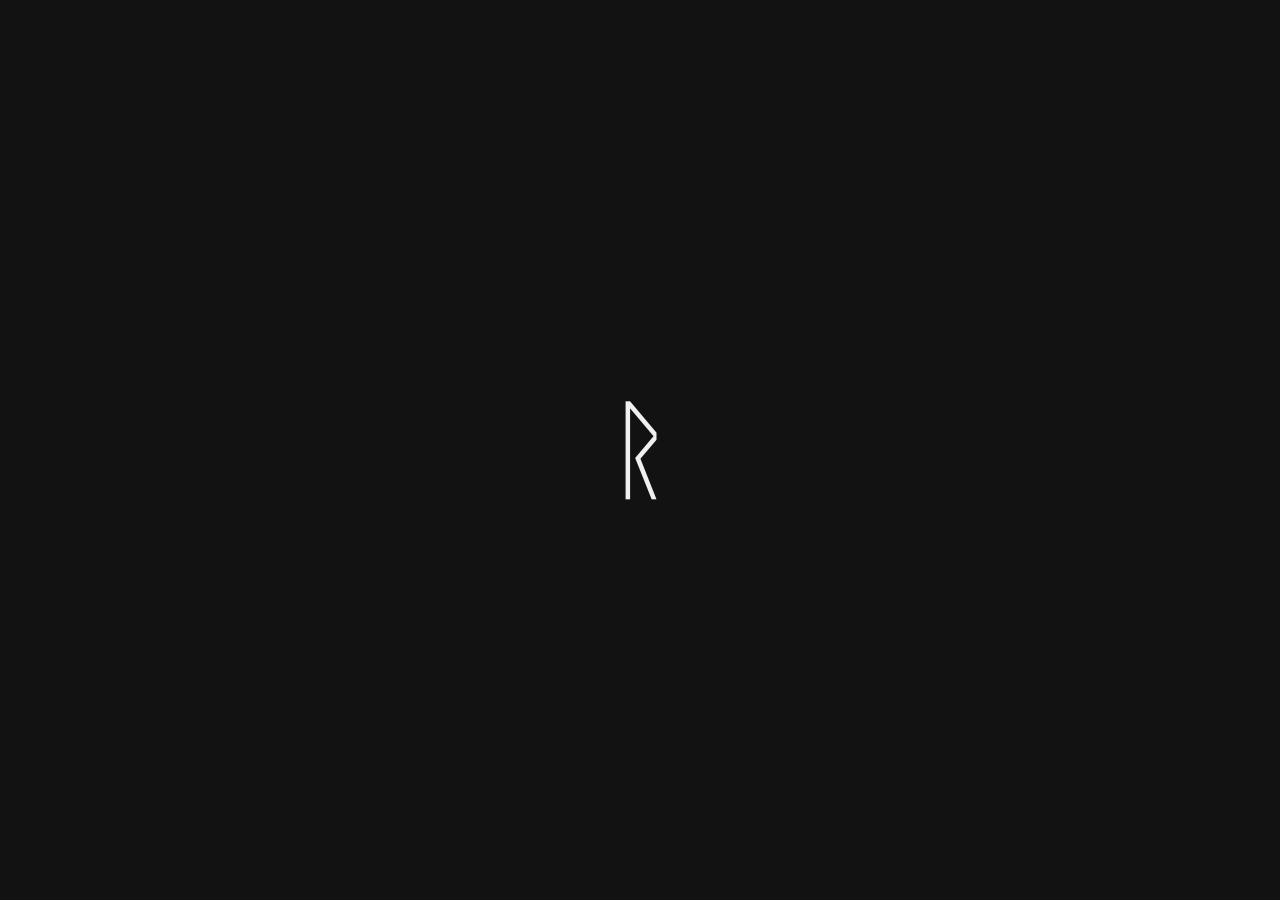
<file: crates/ui-tauri/frontend/index.html>
<!doctype html>
<html lang="en">
  <head>
    <meta charset="utf-8" />
    <meta name="viewport" content="width=device-width, initial-scale=1" />
    <title>RaidhOS</title>
    <link rel="stylesheet" href="styles.css" />
  </head>
  <body>
    <a class="sr-only" href="#main">Skip to main content</a>

    <div class="splash" id="splash" role="status" aria-live="polite" aria-label="RaidhOS loading">
      <div class="splash-logo">
        <div class="splash-glyph" aria-hidden="true">ᚱ</div>
      </div>
    </div>

    <div class="app-shell" id="app">
      <aside class="sidebar" aria-label="App navigation">
        <div class="sidebar-brand" aria-hidden="true">ᚱ</div>
        <nav class="sidebar-nav" role="navigation">
          <button class="sidebar-item active" data-view="flash" aria-current="page" aria-label="Flash">
            <span class="sidebar-icon" aria-hidden="true">
              <svg viewBox="0 0 24 24" width="20" height="20" fill="none" stroke="currentColor" stroke-width="2" stroke-linecap="round" stroke-linejoin="round"><path d="M13 2L4 14h7l-1 8 9-12h-7z"/></svg>
            </span>
            <span class="sidebar-label">Flash</span>
          </button>
          <button class="sidebar-item" data-view="settings" aria-label="Settings">
            <span class="sidebar-icon" aria-hidden="true">
              <svg viewBox="0 0 24 24" width="20" height="20" fill="none" stroke="currentColor" stroke-width="2" stroke-linecap="round" stroke-linejoin="round"><circle cx="12" cy="12" r="3"/><path d="M19.4 15a1.65 1.65 0 0 0 .33 1.82l.06.06a2 2 0 1 1-2.83 2.83l-.06-.06a1.65 1.65 0 0 0-1.82-.33 1.65 1.65 0 0 0-1 1.51V21a2 2 0 0 1-4 0v-.09A1.65 1.65 0 0 0 9 19.4a1.65 1.65 0 0 0-1.82.33l-.06.06a2 2 0 1 1-2.83-2.83l.06-.06a1.65 1.65 0 0 0 .33-1.82 1.65 1.65 0 0 0-1.51-1H3a2 2 0 0 1 0-4h.09A1.65 1.65 0 0 0 4.6 9a1.65 1.65 0 0 0-.33-1.82l-.06-.06a2 2 0 1 1 2.83-2.83l.06.06a1.65 1.65 0 0 0 1.82.33H9a1.65 1.65 0 0 0 1-1.51V3a2 2 0 0 1 4 0v.09a1.65 1.65 0 0 0 1 1.51 1.65 1.65 0 0 0 1.82-.33l.06-.06a2 2 0 1 1 2.83 2.83l-.06.06a1.65 1.65 0 0 0-.33 1.82V9a1.65 1.65 0 0 0 1.51 1H21a2 2 0 0 1 0 4h-.09a1.65 1.65 0 0 0-1.51 1z"/></svg>
            </span>
            <span class="sidebar-label">Settings</span>
          </button>
          <button class="sidebar-item" data-view="logs" aria-label="Logs">
            <span class="sidebar-icon" aria-hidden="true">
              <svg viewBox="0 0 24 24" width="20" height="20" fill="none" stroke="currentColor" stroke-width="2" stroke-linecap="round" stroke-linejoin="round"><line x1="8" y1="6" x2="21" y2="6"/><line x1="8" y1="12" x2="21" y2="12"/><line x1="8" y1="18" x2="21" y2="18"/><line x1="3" y1="6" x2="3.01" y2="6"/><line x1="3" y1="12" x2="3.01" y2="12"/><line x1="3" y1="18" x2="3.01" y2="18"/></svg>
            </span>
            <span class="sidebar-label">Logs</span>
          </button>
        </nav>
        <div class="sidebar-footer">
          <button class="sidebar-item" data-view="about" aria-label="About">
            <span class="sidebar-icon" aria-hidden="true">
              <svg viewBox="0 0 24 24" width="20" height="20" fill="none" stroke="currentColor" stroke-width="2" stroke-linecap="round" stroke-linejoin="round"><circle cx="12" cy="12" r="10"/><line x1="12" y1="16" x2="12" y2="12"/><line x1="12" y1="8" x2="12.01" y2="8"/></svg>
            </span>
            <span class="sidebar-label">About</span>
          </button>
        </div>
      </aside>

      <main class="shell" aria-label="RaidhOS">
        <div class="modal" id="resetModal" role="dialog" aria-modal="true" aria-labelledby="resetModalTitle">
          <div class="modal-card">
            <strong id="resetModalTitle">Reset all parameters?</strong>
            <p class="subtitle">This will revert params, initrd, and kernel args for all entries.</p>
            <div class="modal-actions">
              <button class="ghost" id="cancelReset">Cancel</button>
              <button class="primary" id="confirmReset">Reset</button>
            </div>
          </div>
        </div>

        <div class="modal" id="aboutModal" role="dialog" aria-modal="true" aria-labelledby="aboutModalTitle">
          <div class="modal-card">
            <strong id="aboutModalTitle">RaidhOS</strong>
            <p class="subtitle">
              Memory-safe multi-ISO USB imager. Rust core,
              <code>forbid(unsafe)</code>, reproducible build,
              cosign + SLSA L3 signed releases.
            </p>
            <p class="subtitle"><span id="aboutVersionLine">Version: …</span></p>
            <p class="subtitle"><span id="aboutHostLine">Host: …</span></p>
            <div class="modal-actions">
              <button class="ghost" id="closeAbout">Close</button>
            </div>
          </div>
        </div>

        <header class="top-bar">
          <div class="top-bar-title">
            <h1 id="viewTitle">Flash a USB</h1>
            <p class="subtitle" id="topSubtitle">Build a multi-ISO bootable USB on macOS / Linux / Windows.</p>
          </div>
          <div class="top-bar-actions">
            <span class="subtitle" id="lastSaved" aria-live="polite"></span>
          </div>
        </header>

        <!-- Flash view: the happy-path workflow. -->
        <div class="view view--flash active" data-view="flash">
          <nav class="wizard-nav" role="tablist" aria-label="Install steps">
            <button class="wizard-step active" data-step="1" role="tab" aria-selected="true">
              <span class="wizard-num">1</span><span class="wizard-text">Pick ISOs</span>
            </button>
            <span class="wizard-rail" aria-hidden="true"></span>
            <button class="wizard-step" data-step="2" role="tab" aria-selected="false">
              <span class="wizard-num">2</span><span class="wizard-text">Pick USB &amp; flash</span>
            </button>
            <label class="wizard-toggle">
              <input type="checkbox" id="wizardToggle" />
              <span>Guided mode</span>
            </label>
          </nav>

          <section class="card card--primary" data-wizard-step="1" aria-label="Pick ISOs">
            <div class="card-head">
              <span class="badge badge--info" id="payloadBadge">Awaiting ISO…</span>
              <span class="subtitle" id="defaultLabel"></span>
            </div>
            <div class="boot-progress" id="bootProgress">
              <div class="boot-progress-fill" id="bootProgressFill"></div>
            </div>
            <div class="dropzone-hero" id="dropzoneHero">
              <div class="dropzone-icon" aria-hidden="true">
                <svg viewBox="0 0 24 24" width="48" height="48" fill="none" stroke="currentColor" stroke-width="1.5" stroke-linecap="round" stroke-linejoin="round"><path d="M21 15v4a2 2 0 0 1-2 2H5a2 2 0 0 1-2-2v-4"/><polyline points="7 10 12 15 17 10"/><line x1="12" y1="15" x2="12" y2="3"/></svg>
              </div>
              <div class="dropzone-title">Drag &amp; drop ISOs here</div>
              <div class="dropzone-sub" id="dropzoneSub">or click below to browse your files</div>
              <div class="dropzone-actions">
                <button class="primary" id="browseIsosBtn">Browse for ISOs…</button>
                <button class="ghost" id="scanBtn">Rescan default folders</button>
              </div>
            </div>
            <div class="disks" id="entries" aria-label="ISO entry list"></div>
            <p class="subtitle" id="entryNote"></p>
            <div class="step1-cta" id="step1Cta" hidden>
              <button class="primary cta-large" id="continueToStep2" aria-label="Continue to Pick USB & flash">
                Continue to Select USB <span aria-hidden="true">→</span>
              </button>
              <p class="subtitle step1-cta-hint">Or drop more ISOs above to add them to the boot menu.</p>
            </div>
          </section>

          <section class="card card--primary panel" id="main" data-wizard-step="2" aria-labelledby="installHeading">
            <div class="card-head">
              <h2 id="installHeading" class="sr-only">Pick USB &amp; flash</h2>
              <span class="badge badge--info" id="modeBadge">Dry-run · no changes made</span>
            </div>
            <div class="confirm">
              <div class="row-with-action">
                <div>
                  <strong>Target devices</strong>
                  <div><small id="targetsHint">Pick a removable drive. System disks are blocked.</small></div>
                </div>
                <button class="ghost" id="refresh" aria-label="Refresh disks">↻ Refresh disks</button>
              </div>
            </div>
            <div class="disks" id="targets"></div>
            <div class="confirm" id="planContainer">
              <div><strong>Install plan</strong></div>
              <div class="plan" id="installPlan"></div>
            </div>
            <div class="confirm">
              <div><strong>Selected:</strong> <span id="selected">None</span></div>
              <div><small>Type the device path to confirm (e.g. /dev/sdb).</small></div>
              <input id="confirmInput" placeholder="/dev/sdX" aria-label="Confirm target device path" />
              <div class="confirm">
                <label>
                  <input type="checkbox" id="acceptWrite" />
                  I understand this will erase the selected device.
                </label>
                <label>
                  <input type="checkbox" id="enableWrite" />
                  Enable actual write (not a dry-run).
                </label>
                <div><small>Type ERASE to proceed with actual write.</small></div>
                <input id="confirmErase" placeholder="ERASE" aria-label="Type ERASE to confirm destructive write" />
              </div>
              <button class="primary cta-large" id="installBtn" disabled aria-label="Run install (dry-run by default)">Run Dry-Run Install</button>
            </div>
            <div class="banner" id="configBanner" role="status" aria-live="polite"></div>
          </section>
        </div>

        <!-- Settings view: configuration that used to live in the top
             bar plus the boot-config card. Hidden by default. -->
        <div class="view view--settings" data-view="settings" hidden>
          <section class="card card--primary">
            <h2>Boot configuration</h2>
            <p class="subtitle">Per-entry parameters and optional GRUB password gate.</p>
            <div class="actions actions--mb-3">
              <button class="primary" id="saveConfig" aria-label="Save boot configuration">Save Config</button>
              <button class="ghost" id="resetParams">Reset Params</button>
              <label class="entry-default">
                <input type="checkbox" id="saveOnInstallOnly" />
                Save config only after install
              </label>
            </div>
            <details class="boot-global" open>
              <summary>Global menu settings</summary>
              <div class="boot-global-row">
                <label class="entry-default">
                  <input type="checkbox" id="globalTreeView" />
                  Group entries by class (TreeView)
                </label>
                <label class="entry-default">
                  <input type="checkbox" id="globalEnableDiskBrowser" />
                  Add "Browse local disks" entry (F2 hotkey)
                </label>
                <div><small>ISO scan paths</small></div>
                <input id="scanPaths" placeholder="auto-detected per OS" />
                <div><small>GRUB superuser (optional, sanitised)</small></div>
                <input id="globalGrubSuperuser" placeholder="admin" aria-label="GRUB superuser name" />
                <div><small>GRUB PBKDF2 password hash (output of <code>grub-mkpasswd-pbkdf2</code>)</small></div>
                <input id="globalGrubPasswordPbkdf2" placeholder="grub.pbkdf2.sha512.…" aria-label="GRUB PBKDF2 password hash" />
                <div class="subtitle"><small>Plaintext is rejected; both fields must be set together for the password gate to activate.</small></div>
              </div>
            </details>
            <div class="disks" id="entriesConfig"></div>
          </section>
        </div>

        <!-- Logs view: install progress log. Hidden by default. -->
        <div class="view view--logs" data-view="logs" hidden>
          <section class="card card--primary">
            <h2>Install progress</h2>
            <p class="subtitle">Most recent install output. Runs append in real time.</p>
            <div class="progress" id="progress" role="log" aria-live="polite" aria-label="Install progress"></div>
          </section>
        </div>

        <section class="card footer">
          Cross-platform core in Rust. UI powered by Tauri.
        </section>
      </main>
    </div>

    <script src="app.js"></script>
  </body>
</html>
</file>
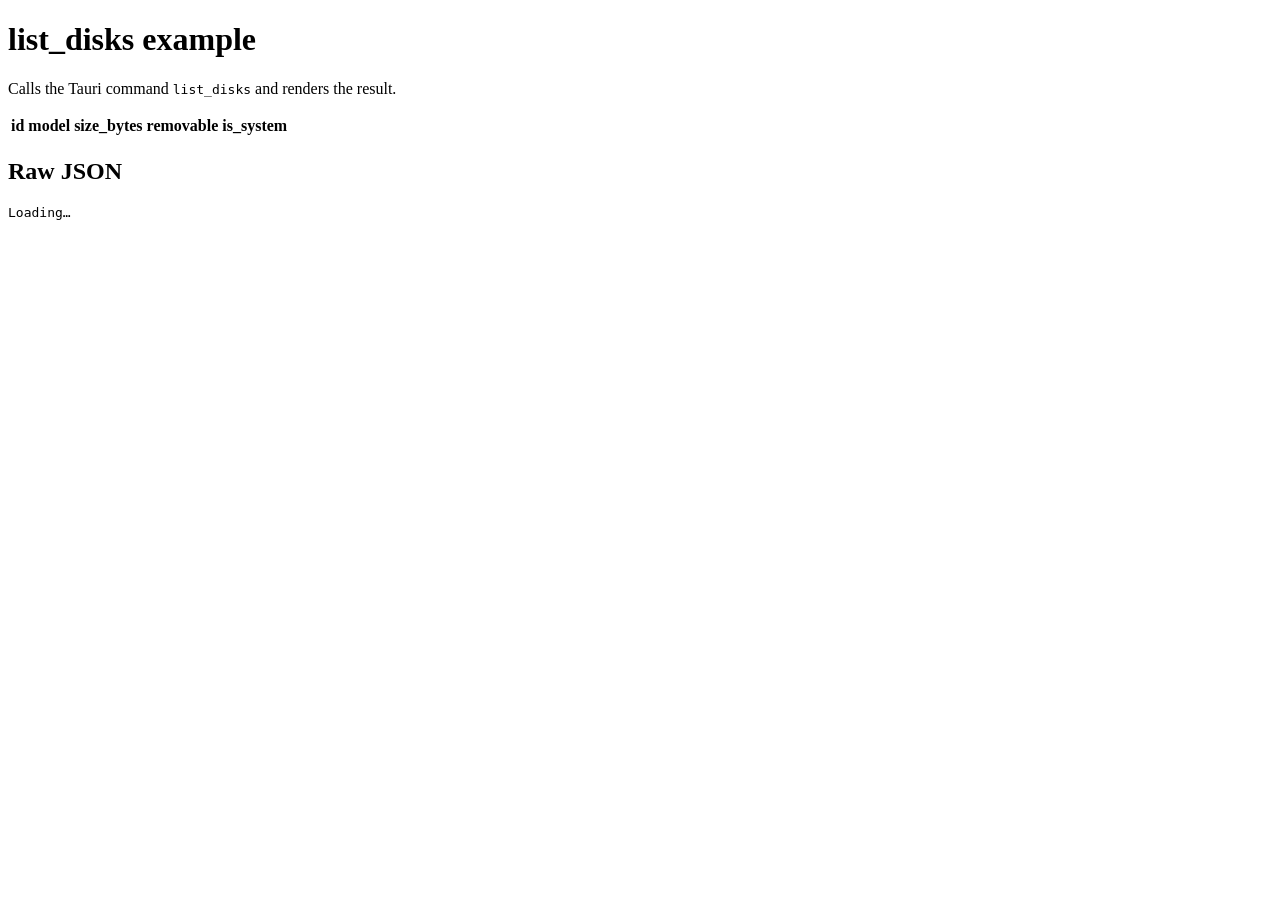
<file: crates/ui-tauri/examples/01-list-disks.html>
<!-- SPDX-License-Identifier: GPL-3.0-only -->
<!doctype html>
<html lang="en">
<head>
  <meta charset="utf-8" />
  <meta http-equiv="Content-Security-Policy"
        content="default-src 'self'; style-src 'self'; script-src 'self';
                 connect-src 'self' ipc: tauri:; frame-ancestors 'none';
                 base-uri 'self'; form-action 'none'; object-src 'none'" />
  <title>raidhos-ui — list_disks example</title>
  <script defer>
    document.addEventListener('DOMContentLoaded', async () => {
      const out = document.getElementById('out');
      try {
        const disks = await window.__TAURI__.core.invoke('list_disks');
        out.textContent = JSON.stringify(disks, null, 2);
        renderTable(disks);
      } catch (e) {
        out.textContent = `error: ${e}`;
      }
    });

    function renderTable(disks) {
      const tbody = document.getElementById('rows');
      tbody.replaceChildren();
      for (const d of disks) {
        const tr = document.createElement('tr');
        for (const cell of [d.id, d.model, d.size_bytes,
                            String(d.removable), String(d.is_system)]) {
          const td = document.createElement('td');
          td.textContent = cell;
          tr.appendChild(td);
        }
        tbody.appendChild(tr);
      }
    }
  </script>
</head>
<body>
  <h1>list_disks example</h1>
  <p>Calls the Tauri command <code>list_disks</code> and renders the result.</p>
  <table>
    <thead>
      <tr><th>id</th><th>model</th><th>size_bytes</th>
          <th>removable</th><th>is_system</th></tr>
    </thead>
    <tbody id="rows"></tbody>
  </table>
  <h2>Raw JSON</h2>
  <pre id="out">Loading…</pre>
</body>
</html>
</file>
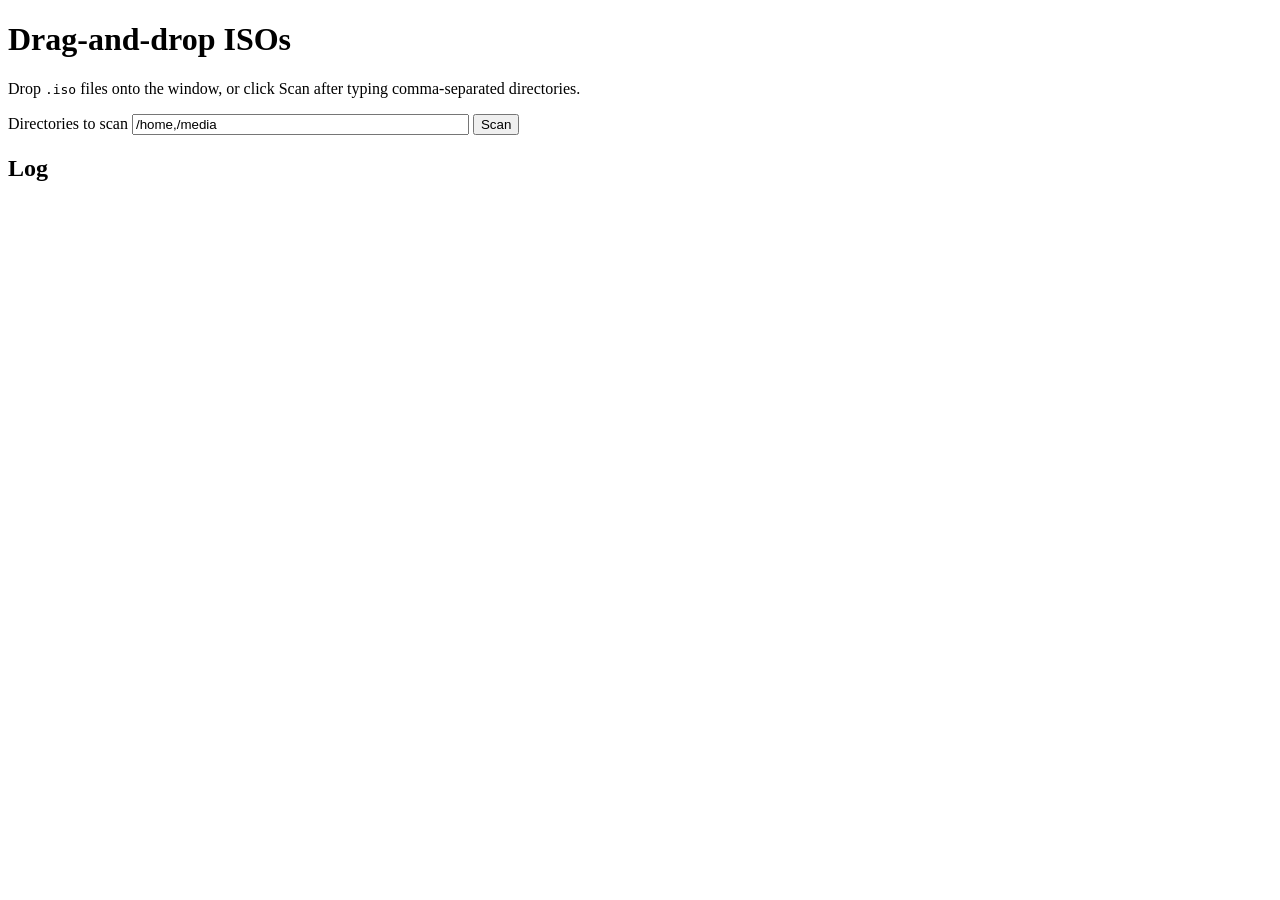
<file: crates/ui-tauri/examples/02-scan-isos.html>
<!-- SPDX-License-Identifier: GPL-3.0-only -->
<!doctype html>
<html lang="en">
<head>
  <meta charset="utf-8" />
  <meta http-equiv="Content-Security-Policy"
        content="default-src 'self'; style-src 'self'; script-src 'self';
                 connect-src 'self' ipc: tauri:; frame-ancestors 'none'" />
  <title>raidhos-ui — drag-and-drop ISOs example</title>
  <script defer>
    document.addEventListener('DOMContentLoaded', () => {
      const { event } = window.__TAURI__;
      const log = document.getElementById('log');

      event.listen('tauri://drag-drop', (ev) => {
        const all = ev.payload.paths;
        const isos = all.filter((p) => p.toLowerCase().endsWith('.iso'));
        appendLog(`drop: ${all.length} files, ${isos.length} ISOs`);
        for (const p of isos) appendLog(`  - ${p}`);
      });

      document.getElementById('scan').addEventListener('click', async () => {
        const dirs = document.getElementById('dirs').value
          .split(',').map((s) => s.trim()).filter(Boolean);
        try {
          const isos = await window.__TAURI__.core.invoke('scan_isos', { dirs });
          appendLog(`scan_isos returned ${isos.length} ISOs`);
          for (const iso of isos) appendLog(`  - ${iso.title} (${iso.size_bytes}b)`);
        } catch (e) {
          appendLog(`error: ${e}`);
        }
      });

      function appendLog(line) {
        const li = document.createElement('li');
        li.textContent = line;
        log.appendChild(li);
      }
    });
  </script>
</head>
<body>
  <h1>Drag-and-drop ISOs</h1>
  <p>Drop <code>.iso</code> files onto the window, or click Scan
     after typing comma-separated directories.</p>

  <label for="dirs">Directories to scan</label>
  <input id="dirs" type="text" value="/home,/media" size="40" />
  <button id="scan">Scan</button>

  <h2>Log</h2>
  <ul id="log" aria-live="polite"></ul>
</body>
</html>
</file>
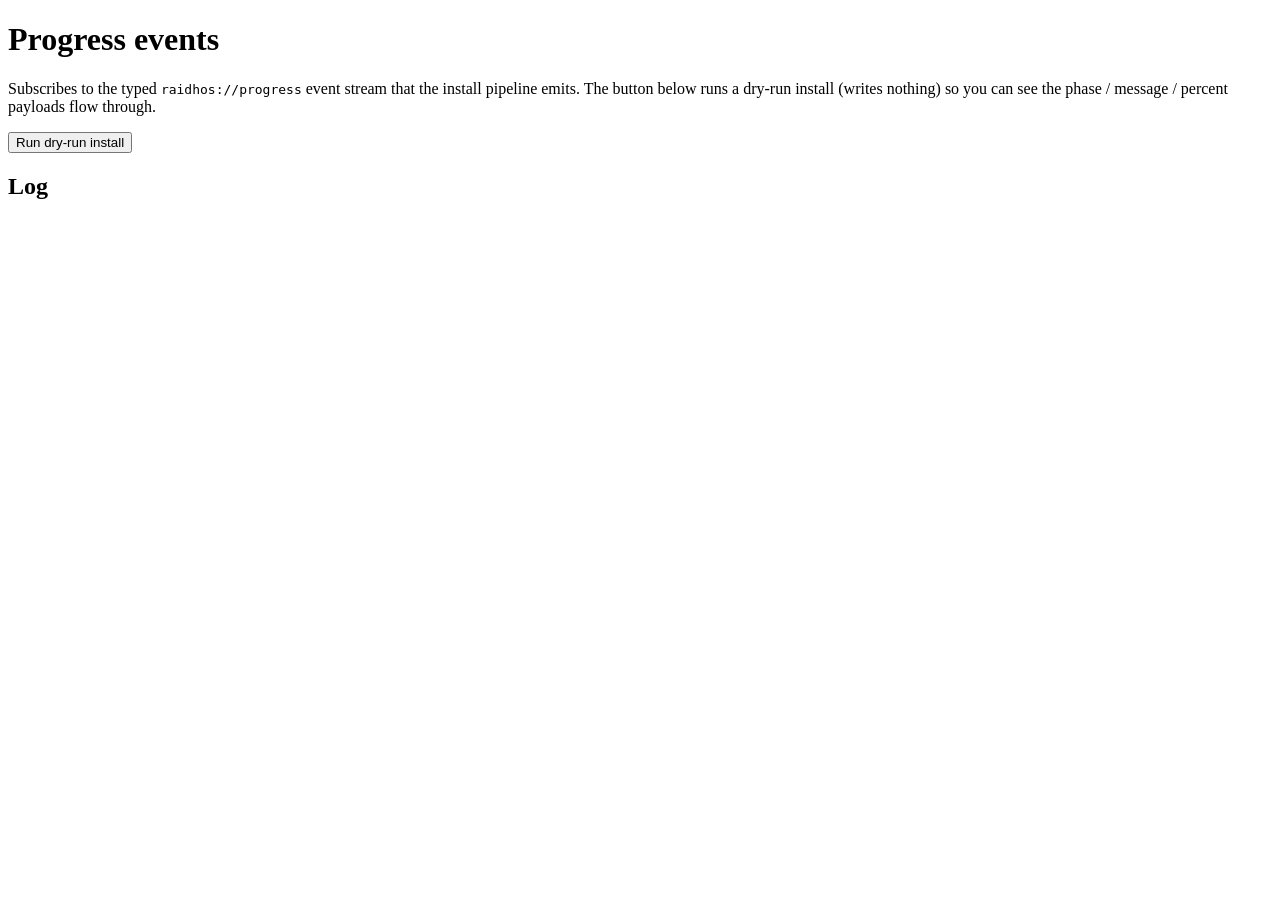
<file: crates/ui-tauri/examples/03-progress-events.html>
<!-- SPDX-License-Identifier: GPL-3.0-only -->
<!doctype html>
<html lang="en">
<head>
  <meta charset="utf-8" />
  <meta http-equiv="Content-Security-Policy"
        content="default-src 'self'; style-src 'self'; script-src 'self';
                 connect-src 'self' ipc: tauri:" />
  <title>raidhos-ui — progress events example</title>
  <script defer>
    document.addEventListener('DOMContentLoaded', async () => {
      const { event, core } = window.__TAURI__;
      const log = document.getElementById('log');

      const unlisten = await event.listen('raidhos://progress', (ev) => {
        const { phase, message, percent } = ev.payload;
        const li = document.createElement('li');
        const pct = percent != null ? ` ${percent}%` : '';
        li.textContent = `[${phase}]${pct} ${message}`;
        log.appendChild(li);
      });

      document.getElementById('run').addEventListener('click', async () => {
        log.replaceChildren();
        try {
          await core.invoke('install', {
            args: {
              device: '/dev/sdb',
              payload_version: '0.1.0',
              wipe: true,
              dry_run: true,        // safe
              allow_write: false,
            },
          });
        } catch (e) {
          const li = document.createElement('li');
          li.textContent = `error: ${e}`;
          log.appendChild(li);
        }
      });

      window.addEventListener('beforeunload', unlisten);
    });
  </script>
</head>
<body>
  <h1>Progress events</h1>
  <p>Subscribes to the typed <code>raidhos://progress</code> event
     stream that the install pipeline emits. The button below
     runs a dry-run install (writes nothing) so you can see the
     phase / message / percent payloads flow through.</p>

  <button id="run">Run dry-run install</button>

  <h2>Log</h2>
  <ol id="log" aria-live="polite"></ol>
</body>
</html>
</file>
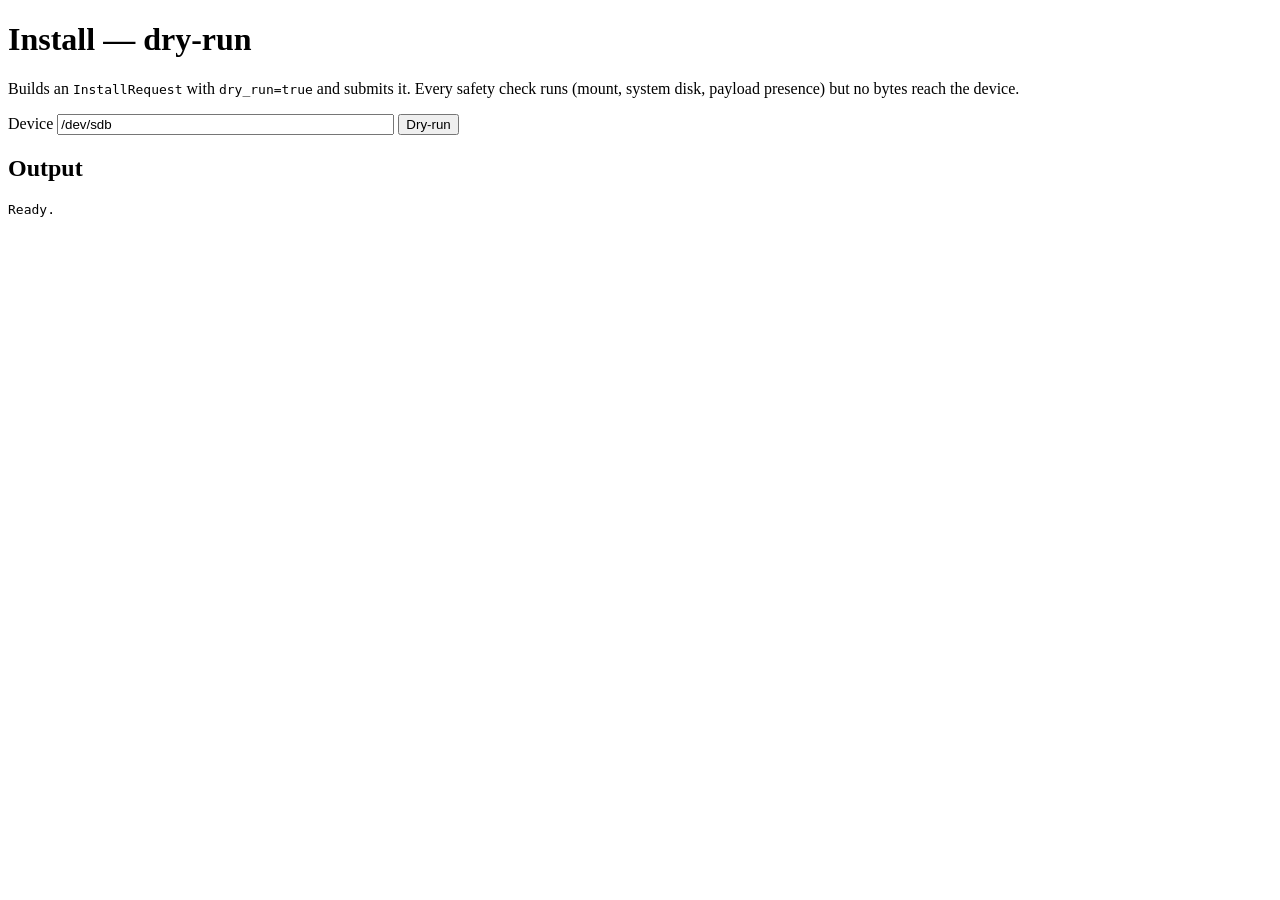
<file: crates/ui-tauri/examples/04-install-dry-run.html>
<!-- SPDX-License-Identifier: GPL-3.0-only -->
<!doctype html>
<html lang="en">
<head>
  <meta charset="utf-8" />
  <meta http-equiv="Content-Security-Policy"
        content="default-src 'self'; style-src 'self'; script-src 'self';
                 connect-src 'self' ipc: tauri:" />
  <title>raidhos-ui — install dry-run example</title>
  <script defer>
    document.addEventListener('DOMContentLoaded', () => {
      document.getElementById('run').addEventListener('click', async () => {
        const out = document.getElementById('out');
        out.textContent = 'Running…';
        try {
          await window.__TAURI__.core.invoke('install', {
            args: {
              device: document.getElementById('device').value,
              payload_version: '0.1.0',
              wipe: true,
              dry_run: true,
              allow_write: false,
            },
          });
          out.textContent = 'dry-run completed (no writes)';
        } catch (e) {
          out.textContent = `error: ${e}`;
        }
      });
    });
  </script>
</head>
<body>
  <h1>Install — dry-run</h1>
  <p>Builds an <code>InstallRequest</code> with
     <code>dry_run=true</code> and submits it. Every safety check
     runs (mount, system disk, payload presence) but no bytes
     reach the device.</p>

  <label for="device">Device</label>
  <input id="device" type="text" value="/dev/sdb" size="40" />
  <button id="run">Dry-run</button>

  <h2>Output</h2>
  <pre id="out">Ready.</pre>
</body>
</html>
</file>
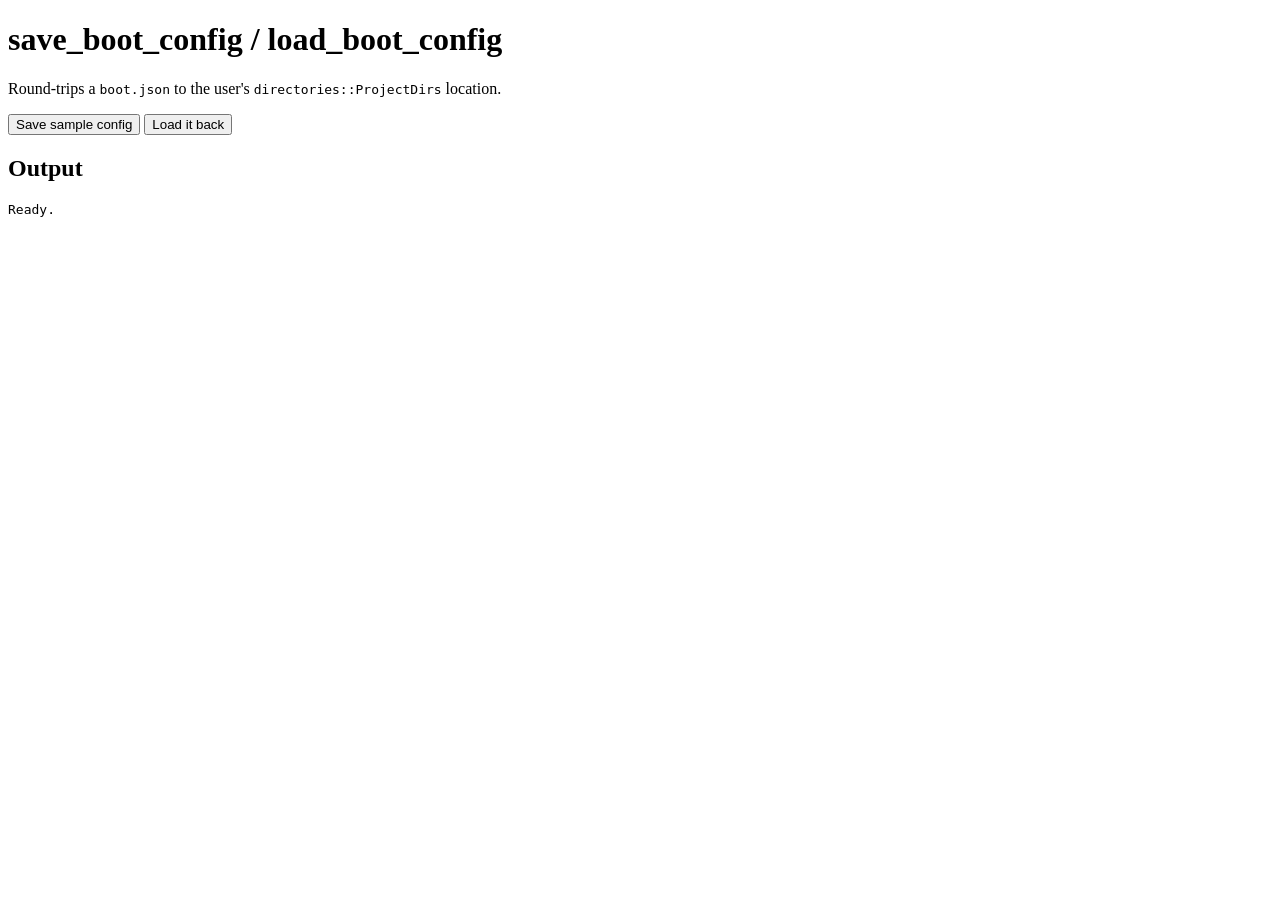
<file: crates/ui-tauri/examples/05-save-boot-config.html>
<!-- SPDX-License-Identifier: GPL-3.0-only -->
<!doctype html>
<html lang="en">
<head>
  <meta charset="utf-8" />
  <meta http-equiv="Content-Security-Policy"
        content="default-src 'self'; style-src 'self'; script-src 'self';
                 connect-src 'self' ipc: tauri:" />
  <title>raidhos-ui — save_boot_config example</title>
  <script defer>
    document.addEventListener('DOMContentLoaded', () => {
      const { core } = window.__TAURI__;
      const out = document.getElementById('out');

      document.getElementById('save').addEventListener('click', async () => {
        const config = {
          version: 1,
          default: 'ubuntu',
          timeout: 5,
          entries: [
            { title: 'ubuntu', iso: 'boot/isos/ubuntu.iso', params: 'quiet splash' },
            { title: 'arch',   iso: 'boot/isos/arch.iso',   params: '' },
          ],
        };
        try {
          await core.invoke('save_boot_config', { config });
          out.textContent = 'saved to ProjectDirs';
        } catch (e) {
          out.textContent = `error: ${e}`;
        }
      });

      document.getElementById('load').addEventListener('click', async () => {
        try {
          const cfg = await core.invoke('load_boot_config');
          out.textContent = JSON.stringify(cfg, null, 2);
        } catch (e) {
          out.textContent = `error: ${e}`;
        }
      });
    });
  </script>
</head>
<body>
  <h1>save_boot_config / load_boot_config</h1>
  <p>Round-trips a <code>boot.json</code> to the user's
     <code>directories::ProjectDirs</code> location.</p>

  <button id="save">Save sample config</button>
  <button id="load">Load it back</button>

  <h2>Output</h2>
  <pre id="out">Ready.</pre>
</body>
</html>
</file>
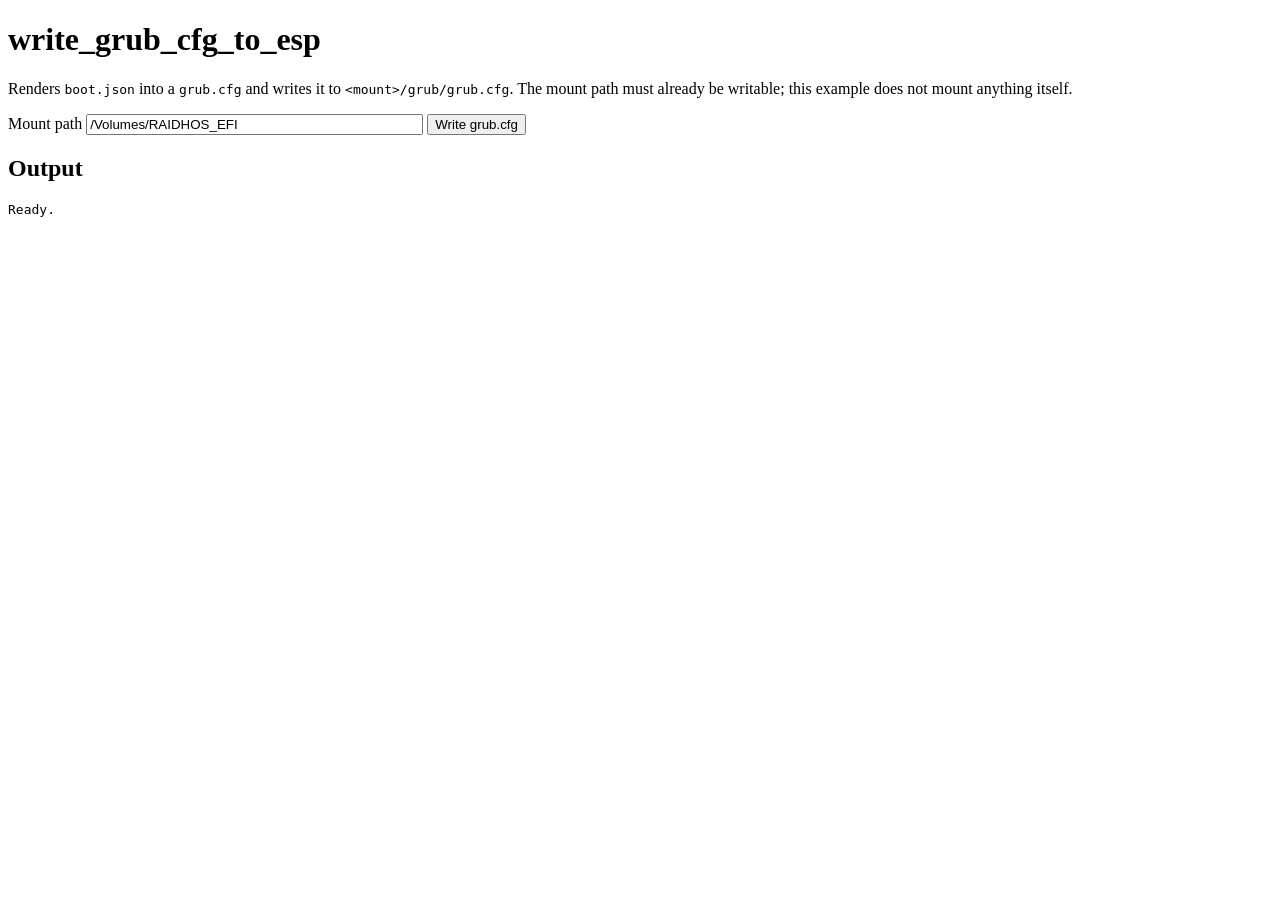
<file: crates/ui-tauri/examples/06-write-grub-cfg.html>
<!-- SPDX-License-Identifier: GPL-3.0-only -->
<!doctype html>
<html lang="en">
<head>
  <meta charset="utf-8" />
  <meta http-equiv="Content-Security-Policy"
        content="default-src 'self'; style-src 'self'; script-src 'self';
                 connect-src 'self' ipc: tauri:" />
  <title>raidhos-ui — write_grub_cfg_to_esp example</title>
  <script defer>
    document.addEventListener('DOMContentLoaded', () => {
      const { core } = window.__TAURI__;
      document.getElementById('go').addEventListener('click', async () => {
        const out = document.getElementById('out');
        const mountPath = document.getElementById('mount').value.trim();
        const config = {
          version: 1,
          default: 'ubuntu',
          timeout: 5,
          entries: [
            { title: 'ubuntu', iso: 'boot/isos/ubuntu.iso', params: 'quiet splash' },
          ],
        };
        try {
          await core.invoke('write_grub_cfg_to_esp', { mountPath, config });
          out.textContent = `grub.cfg written under ${mountPath}/grub/`;
        } catch (e) {
          out.textContent = `error: ${e}`;
        }
      });
    });
  </script>
</head>
<body>
  <h1>write_grub_cfg_to_esp</h1>
  <p>Renders <code>boot.json</code> into a <code>grub.cfg</code>
     and writes it to <code>&lt;mount&gt;/grub/grub.cfg</code>.
     The mount path must already be writable; this example does
     not mount anything itself.</p>

  <label for="mount">Mount path</label>
  <input id="mount" type="text" value="/Volumes/RAIDHOS_EFI" size="40" />
  <button id="go">Write grub.cfg</button>

  <h2>Output</h2>
  <pre id="out">Ready.</pre>
</body>
</html>
</file>
<file: crates/ui-tauri/frontend/styles.css>
:root {
        --bg: #0c0d10;
        --bg-2: #131419;
        --ink: #e6e7ea;
        --muted: #9097a4;
        --accent: #2a2a2a;
        --accent-2: #303030;
        --accent-3: #262626;
        --card: #16181d;
        --surface: #1a1c22;
        --surface-strong: #20232a;
        --stroke: #2c3038;
        --stroke-strong: #3a3f4a;
        --brand: #6b7cff;
        --brand-2: #8a96ff;
        --brand-soft: rgba(107, 124, 255, 0.18);
        --glow: rgba(0, 0, 0, 0);
        --shadow: 0 18px 40px rgba(0, 0, 0, 0.55);
        --space-1: 4px;
        --space-2: 6px;
        --space-3: 10px;
        --space-4: 16px;
        --space-5: 26px;
        --space-6: 42px;
        --space-7: 68px;
        --space-8: 110px;
        --radius-sm: var(--space-2);
        --radius-md: 0px;
        --radius-lg: 0px;
        --icon-sm: var(--space-4);
        --icon-md: var(--space-5);
        --icon-lg: var(--space-6);
        --icon-xl: var(--space-7);
        --icon-xxl: var(--space-8);
        --font-xs: var(--space-3);
        --font-sm: var(--space-4);
        --font-md: var(--space-5);
        --font-lg: var(--space-6);
        --font-xl: var(--space-7);
        --font-xxl: var(--space-8);
      }

      * {
        box-sizing: border-box;
      }

      body {
        margin: 0;
        min-height: 100vh;
        background: radial-gradient(1200px 800px at 25% 10%, var(--bg-2), var(--bg) 60%);
        color: var(--ink);
        font-family: "Avenir Next", "SF Pro Display", "Segoe UI Variable", "Noto Sans", "Ubuntu", sans-serif;
        letter-spacing: 0.3px;
        line-height: 1.6;
        font-size: var(--font-sm);
        font-weight: 500;
      }

      /* The app shell: sidebar + main column. The shell is the
         outermost layout; .shell (the main content column) lives
         inside it. */
      .app-shell {
        display: grid;
        grid-template-columns: 220px 1fr;
        min-height: 100vh;
      }

      .shell {
        width: min(1080px, 100%);
        padding: var(--space-5) var(--space-6);
        display: grid;
        gap: var(--space-5);
        align-content: start;
        margin: 0 auto;
      }

      /* Sidebar. Slim icon+label rail on desktop; collapses below
         a narrower window. */
      .sidebar {
        background: var(--bg-2);
        border-right: 1px solid var(--stroke);
        padding: var(--space-5) var(--space-3);
        display: flex;
        flex-direction: column;
        gap: var(--space-3);
      }
      .sidebar-brand {
        font-size: var(--font-md);
        font-weight: 700;
        letter-spacing: 2px;
        text-align: center;
        padding: var(--space-3) 0;
        color: var(--brand-2);
      }
      .sidebar-nav {
        display: flex;
        flex-direction: column;
        gap: var(--space-2);
        flex: 1;
      }
      .sidebar-footer {
        margin-top: auto;
      }
      .sidebar-item {
        display: flex;
        align-items: center;
        gap: var(--space-3);
        padding: var(--space-3);
        background: transparent;
        border: 1px solid transparent;
        border-radius: var(--radius-sm);
        color: var(--muted);
        font-size: var(--font-sm);
        cursor: pointer;
        text-align: left;
        font-family: inherit;
      }
      .sidebar-item:hover {
        background: var(--surface);
        color: var(--ink);
      }
      .sidebar-item.active {
        background: var(--brand-soft);
        color: var(--ink);
        border-color: var(--brand);
      }
      .sidebar-icon {
        font-size: var(--font-md);
        width: 1.2em;
        text-align: center;
      }

      /* Top bar inside the main column. */
      .top-bar {
        display: flex;
        justify-content: space-between;
        align-items: flex-end;
        gap: var(--space-4);
        padding-bottom: var(--space-3);
        border-bottom: 1px solid var(--stroke);
      }
      .top-bar-title h1 {
        margin: 0;
        font-size: var(--font-md);
        font-weight: 700;
        letter-spacing: 0.2px;
      }
      .top-bar-title .subtitle {
        margin: 4px 0 0 0;
      }
      .top-bar-actions {
        display: flex;
        gap: var(--space-3);
        align-items: center;
      }

      /* Card head: top row inside step cards, used to hold a
         status badge and any inline meta without crowding the
         hero element below it. */
      .card-head {
        display: flex;
        justify-content: space-between;
        align-items: center;
        gap: var(--space-3);
        margin-bottom: var(--space-3);
      }

      /* Row with an inline action button (e.g. "↻ Refresh disks"
         next to the targets header). */
      .row-with-action {
        display: flex;
        justify-content: space-between;
        align-items: center;
        gap: var(--space-3);
      }

      /* Hero dropzone — replaces the small dashed box with a
         visually elevated drop target plus inline primary action. */
      .dropzone-hero {
        border: 2px dashed var(--stroke);
        border-radius: var(--radius-sm);
        padding: var(--space-7) var(--space-5);
        text-align: center;
        margin-bottom: var(--space-4);
        background: linear-gradient(180deg, rgba(255, 255, 255, 0.015), transparent 60%);
        transition: border-color 120ms ease-in-out, background 120ms ease-in-out;
      }
      .app-shell.dragging .dropzone-hero {
        border-color: var(--brand);
        background: var(--brand-soft);
      }
      .dropzone-icon {
        font-size: var(--font-xl);
        line-height: 1;
        color: var(--brand-2);
        margin-bottom: var(--space-3);
      }
      .dropzone-title {
        font-size: var(--font-md);
        font-weight: 700;
        letter-spacing: 0.2px;
        margin-bottom: var(--space-2);
      }
      .dropzone-sub {
        color: var(--muted);
        margin-bottom: var(--space-4);
      }
      .dropzone-actions {
        display: flex;
        gap: var(--space-3);
        justify-content: center;
        flex-wrap: wrap;
      }

      /* Responsive: collapse the sidebar on narrow windows so the
         app still works at 720px wide. */
      @media (max-width: 860px) {
        .app-shell {
          grid-template-columns: 64px 1fr;
        }
        .sidebar-label {
          display: none;
        }
        .sidebar {
          padding: var(--space-3);
        }
      }

      header {
        display: flex;
        justify-content: space-between;
        align-items: center;
        gap: var(--space-4);
      }

      .brand {
        display: flex;
        align-items: center;
        gap: var(--space-4);
      }

      .logo {
        background: transparent;
        box-shadow: none;
        width: auto;
        height: auto;
        display: inline-block;
        color: #f0f0f0;
        font-weight: 700;
        letter-spacing: 1.2px;
        font-size: var(--font-md);
        line-height: 1;
      }

      h1 {
        font-size: var(--font-lg);
        margin: 0;
      }

      h2 {
        margin: 0 0 var(--space-2) 0;
        font-size: var(--font-md);
        font-weight: 600;
      }

      .subtitle {
        color: var(--muted);
        margin: var(--space-1) 0 0 0;
      }

      .card {
        background: var(--card);
        border-radius: 0;
        border: 1px solid var(--stroke);
        padding: var(--space-5);
        box-shadow: var(--shadow);
        backdrop-filter: blur(16px);
      }

      .actions {
        display: flex;
        gap: var(--space-3);
      }

      button {
        border: 0;
        border-radius: 0;
        padding: var(--space-3) var(--space-4);
        min-height: var(--space-5);
        font-weight: 600;
        cursor: pointer;
        transition: transform 160ms ease, box-shadow 160ms ease;
      }

      button:disabled {
        opacity: 1;
        cursor: not-allowed;
        background: var(--surface) !important;
        color: var(--muted) !important;
        border-color: var(--stroke) !important;
        box-shadow: none !important;
        transform: none !important;
      }

      .primary {
        background: var(--brand);
        color: #fff;
        box-shadow: 0 4px 14px var(--brand-soft);
      }

      .primary:hover {
        background: var(--brand-2);
        transform: translateY(-1px);
      }

      .ghost {
        background: var(--surface);
        border: 1px solid var(--stroke);
        color: var(--ink);
      }
      .ghost:hover {
        background: var(--surface-strong);
        border-color: var(--stroke-strong);
      }

      .disks {
        display: grid;
        gap: var(--space-3);
      }

      .disk {
        display: grid;
        grid-template-columns: 1fr auto;
        align-items: center;
        padding: var(--space-4) var(--space-4);
        border-radius: 0;
        border: 1px solid var(--stroke);
        background: var(--surface);
        transition: transform 160ms ease, box-shadow 160ms ease;
        cursor: pointer;
        position: relative;
      }

      .disk.selected {
        border-color: var(--stroke-strong);
        background: var(--surface-strong);
        box-shadow: none;
      }

      .disk.selected::before {
        content: "";
        position: absolute;
        left: 0;
        top: 0;
        bottom: 0;
        width: var(--space-1);
        background: var(--stroke-strong);
        border-radius: 0;
      }

      .disk:hover {
        transform: translateY(-1px);
        box-shadow: 0 16px 40px rgba(9, 97, 120, 0.22);
      }

      .disk strong {
        font-size: 15px;
      }

      .disk small {
        color: var(--muted);
      }

      .pill {
        padding: var(--space-2) var(--space-3);
        background: #232323;
        color: #eaeaea;
        border-radius: 0;
        font-size: var(--font-xs);
        font-weight: 600;
        border: 1px solid var(--stroke-strong);
      }

      .footer {
        color: var(--muted);
        font-size: var(--font-xs);
      }

      .panel {
        display: grid;
        gap: var(--space-3);
      }

      .confirm {
        display: grid;
        gap: var(--space-3);
        padding: var(--space-4);
        border-radius: 0;
        border: 1px dashed var(--stroke);
        background: var(--surface);
      }

      input {
        width: 100%;
        border-radius: 6px;
        padding: var(--space-3) var(--space-4);
        border: 1px solid rgba(255, 255, 255, 0.15);
        font-size: var(--font-sm);
        background: rgba(255, 255, 255, 0.04);
        color: var(--ink);
        transition: border-color 120ms ease-in-out, background 120ms ease-in-out;
        font-family: inherit;
      }
      input::placeholder {
        color: var(--muted);
        opacity: 0.7;
      }
      input:hover {
        background: rgba(255, 255, 255, 0.06);
      }
      input:focus {
        outline: none;
        border-color: var(--brand);
        background: rgba(255, 255, 255, 0.06);
        box-shadow: 0 0 0 3px var(--brand-soft);
      }

      .entry-params {
        width: 100%;
        margin-top: var(--space-2);
      }

      .confirm label {
        display: inline-flex;
        align-items: center;
        gap: var(--space-2);
        line-height: 1.4;
      }

      input[type="checkbox"] {
        width: var(--space-4);
        height: var(--space-4);
        accent-color: var(--stroke-strong);
      }

      .entry-advanced {
        margin-top: var(--space-3);
      }

      .entry-advanced summary {
        cursor: pointer;
        color: var(--muted);
        font-size: var(--font-xs);
        letter-spacing: 0.4px;
      }

      .entry-advanced input[type="text"],
      .entry-advanced input:not([type]),
      .entry-advanced input.entry-initrd,
      .entry-advanced input.entry-kargs,
      .entry-advanced input.entry-class,
      .entry-advanced input.entry-tip,
      .entry-advanced input.entry-persistence {
        margin-top: var(--space-2);
      }

      .boot-global {
        margin-bottom: var(--space-3);
      }

      .boot-global summary {
        cursor: pointer;
        color: var(--muted);
        font-size: var(--font-xs);
        letter-spacing: 0.4px;
      }

      .boot-global-row {
        display: flex;
        flex-direction: column;
        gap: var(--space-2);
        padding: var(--space-2) 0;
      }

      .boot-global-row input[type="text"],
      .boot-global-row input:not([type]) {
        margin-top: 0;
      }

      .entry-default {
        display: inline-flex;
        gap: var(--space-2);
        align-items: center;
        margin-top: var(--space-2);
        color: var(--muted);
        font-size: var(--font-xs);
      }

      .progress {
        display: grid;
        gap: var(--space-2);
      }

      .progress-item {
        display: flex;
        justify-content: space-between;
        background: #222222;
        border: 1px solid var(--stroke);
        border-radius: 0;
        padding: var(--space-2) var(--space-3);
        font-size: var(--font-sm);
      }

      .plan {
        display: grid;
        gap: var(--space-2);
        font-size: var(--font-sm);
        color: var(--muted);
      }

      .plan-item {
        border: 1px solid var(--stroke);
        padding: var(--space-2) var(--space-3);
        background: #1d1d1d;
      }

      .banner {
        display: none;
        border: 1px solid var(--stroke);
        padding: var(--space-2) var(--space-3);
        background: #1a1a1a;
        font-size: var(--font-sm);
        color: var(--ink);
      }

      .banner.error {
        border-color: #7a7a7a;
      }

      .spinner {
        display: inline-block;
        width: var(--space-3);
        height: var(--space-3);
        border: 2px solid var(--stroke);
        border-top-color: transparent;
        animation: spin 700ms linear infinite;
        margin-right: var(--space-2);
      }

      .modal {
        position: fixed;
        inset: 0;
        background: rgba(0, 0, 0, 0.55);
        display: none;
        place-items: center;
        z-index: 1000;
      }

      .modal.open {
        display: grid;
      }

      .modal-card {
        background: #1a1a1a;
        border: 1px solid var(--stroke);
        padding: var(--space-5);
        width: min(420px, 90vw);
      }

      .modal-actions {
        display: flex;
        gap: var(--space-3);
        margin-top: var(--space-4);
      }

      @keyframes spin {
        to {
          transform: rotate(360deg);
        }
      }

      .boot-progress {
        height: var(--space-1);
        background: #1a1a1a;
        border: 1px solid var(--stroke);
        border-radius: 0;
        overflow: hidden;
      }

      .boot-progress-fill {
        height: 100%;
        width: 0%;
        background: var(--stroke-strong);
        transition: width 120ms linear;
      }

      @keyframes fadeUp {
        from {
          opacity: 0;
          transform: translateY(10px);
        }
        to {
          opacity: 1;
          transform: translateY(0);
        }
      }

      .card {
        animation: fadeUp 380ms ease both;
      }

      /* Boot splash */
      .splash {
        position: fixed;
        inset: 0;
        background: #121212;
        display: grid;
        place-items: center;
        z-index: 999;
        opacity: 1;
        transition: opacity 420ms ease;
      }

      .splash.hidden {
        opacity: 0;
        pointer-events: none;
      }

      .splash-logo {
        display: grid;
        place-items: center;
        position: relative;
      }

      .splash-glyph {
        font-size: var(--font-xxl);
        color: #f0f0f0;
        text-shadow: none;
        z-index: 1;
      }

      .splash-text {
        margin-top: var(--space-4);
        font-size: var(--font-sm);
        letter-spacing: 1.2px;
        color: #9aa7b8;
      }

      @keyframes pulse {
        0% {
          opacity: 0.85;
        }
        50% {
          opacity: 1;
        }
        100% {
          opacity: 0.85;
        }
      }

      .splash-logo {
        animation: pulse 2.8s ease-in-out infinite;
      }

      .app {
        opacity: 0;
        transform: translateY(6px);
        transition: opacity 420ms ease, transform 420ms ease;
      }

      .app.ready {
        opacity: 1;
        transform: translateY(0);
      }

/* Replacements for previously-inline style attributes so the CSP can
   forbid 'unsafe-inline' for style-src. */
.actions--mb-3 {
  margin-bottom: var(--space-3);
}
.actions--mt-2 {
  margin-top: var(--space-2);
}

/* ---------------------------------------------------------------
   v0.0.2 a11y, theming, drag-and-drop.
   --------------------------------------------------------------- */

/* Light theme via prefers-color-scheme. The variables below override
   the dark defaults at :root. Users can also force dark via
   `data-theme="dark"` on <html>. */
@media (prefers-color-scheme: light) {
  :root:not([data-theme="dark"]) {
    --bg: #fafafa;
    --bg-2: #ffffff;
    --ink: #1a1a1a;
    --muted: #4a4a4a;
    --accent: #ececec;
    --accent-2: #e2e2e2;
    --accent-3: #d4d4d4;
    --card: #ffffff;
    --surface: #f4f4f4;
    --surface-strong: #ebebeb;
    --stroke: #b8b8b8;
    --stroke-strong: #707070;
    --shadow: 0 6px 18px rgba(0, 0, 0, 0.08);
  }
}

/* High-contrast mode for users who request it. */
@media (prefers-contrast: more) {
  :root {
    --ink: #ffffff;
    --muted: #ffffff;
    --bg: #000000;
    --card: #000000;
    --stroke: #ffffff;
    --stroke-strong: #ffffff;
  }
  button,
  .disk {
    border: 2px solid var(--stroke-strong) !important;
  }
}

/* Honour prefers-reduced-motion. */
@media (prefers-reduced-motion: reduce) {
  *,
  *::before,
  *::after {
    animation-duration: 0.001ms !important;
    animation-iteration-count: 1 !important;
    transition-duration: 0.001ms !important;
  }
  .splash {
    transition: none !important;
  }
}

/* Visible focus rings for keyboard navigation. */
:focus-visible {
  outline: 2px solid var(--stroke-strong);
  outline-offset: 2px;
}

/* Drag-and-drop banner. */
.drop-banner {
  position: fixed;
  bottom: var(--space-4);
  left: 50%;
  transform: translateX(-50%);
  background: var(--surface-strong);
  color: var(--ink);
  padding: var(--space-3) var(--space-5);
  border: 1px solid var(--stroke);
  border-radius: var(--radius-sm);
  box-shadow: var(--shadow);
  z-index: 100;
}
.app-shell.dragging::after {
  content: "";
  position: fixed;
  inset: 0;
  background: rgba(0, 0, 0, 0.12);
  pointer-events: none;
  z-index: 50;
}

/* View switching driven by the sidebar. The active class is set
   by setupSidebar(); plain [hidden] is fine for the inactive ones
   since accessibility already follows. */
.view {
  display: contents;
}
.view[hidden] {
  display: none;
}

/* Push-progress lines. */
.progress-line {
  font-family: ui-monospace, SFMono-Regular, Menlo, monospace;
  font-size: 0.9em;
  padding: 2px 0;
  border-bottom: 1px solid var(--accent);
}
.progress-line:last-child {
  border-bottom: none;
}

/* Make sure progressEl scrolls instead of overflowing the card. */
#progress {
  max-height: 240px;
  overflow-y: auto;
}

/* Screen-reader-only utility class. */
.sr-only {
  position: absolute !important;
  width: 1px;
  height: 1px;
  padding: 0;
  margin: -1px;
  overflow: hidden;
  clip: rect(0, 0, 0, 0);
  white-space: nowrap;
  border: 0;
}

/* ---------------------------------------------------------------
   Wizard mode: a three-step guided flow over the existing sections.
   --------------------------------------------------------------- */
.wizard-nav {
  display: flex;
  gap: var(--space-3);
  padding: var(--space-4);
  background: var(--surface);
  border: 1px solid var(--stroke);
  border-radius: var(--radius-sm);
  align-items: center;
}
.wizard-step {
  display: inline-flex;
  align-items: center;
  gap: var(--space-2);
  color: var(--muted);
  cursor: pointer;
  background: transparent;
  border: none;
  font-size: var(--font-sm);
  padding: var(--space-2) var(--space-3);
  border-radius: var(--radius-sm);
  font-family: inherit;
}
.wizard-step .wizard-num {
  width: 1.9em;
  height: 1.9em;
  display: inline-flex;
  align-items: center;
  justify-content: center;
  border-radius: 50%;
  border: 1px solid var(--stroke);
  font-weight: 700;
  background: var(--bg-2);
  transition: background 120ms, border-color 120ms, color 120ms;
}
.wizard-rail {
  flex: 0 1 96px;
  height: 2px;
  background: rgba(255, 255, 255, 0.18);
  border-radius: 2px;
  margin: 0 var(--space-2);
  transition: background 180ms ease-in-out;
}
/* When the first step is done, the rail lights up in brand to
   pull the eye toward step 2. setupWizard adds .step-1-done to
   .wizard-nav once the user advances. */
.wizard-nav.step-1-done .wizard-rail {
  background: var(--brand);
}
.wizard-step.active {
  color: var(--ink);
}
.wizard-step.active .wizard-num {
  background: var(--brand);
  color: #fff;
  border-color: var(--brand);
  box-shadow: 0 0 0 4px var(--brand-soft);
}
.wizard-step.done .wizard-num {
  background: var(--brand);
  border-color: var(--brand);
  color: #fff;
  font-size: 0;
}
.wizard-step.done .wizard-num::before {
  content: "✓";
  font-size: var(--font-sm);
}
.wizard-toggle {
  margin-left: auto;
  display: inline-flex;
  align-items: center;
  gap: var(--space-2);
  color: var(--muted);
}
body.wizard-mode .card.boot-config,
body.wizard-mode .card.footer {
  display: none;
}
body.wizard-mode .card[data-wizard-step] {
  display: none;
}
body.wizard-mode .card[data-wizard-step].active {
  display: block;
}

/* ---------------------------------------------------------------
   Visual hierarchy: elevated primary cards for the happy path,
   plus a prominent dropzone and CTA. The "Advanced — Boot Config"
   card stays muted so users don't get drawn into it first.
   --------------------------------------------------------------- */
.card--primary {
  background: var(--surface);
  border: 1px solid rgba(255, 255, 255, 0.08);
  box-shadow: 0 1px 0 rgba(255, 255, 255, 0.04) inset, var(--shadow);
}

/* The hero dropzone is the single drop target. The entries
   container below it is a plain list — no border, no ghost
   "drop here" text. */

/* The "No ISOs found in …" hint sits below the entries list as
   a centred, low-noise footer rather than a left-aligned wall
   of text. The pseudo-element prepends a small info glyph. */
#entryNote {
  text-align: center;
  margin: var(--space-4) auto 0 auto;
  padding: var(--space-3);
  color: var(--muted);
  max-width: 540px;
}
#entryNote::before {
  content: "ℹ ";
  margin-right: 4px;
  color: var(--brand-2);
}
#entryNote:empty {
  display: none;
}

/* Big primary call-to-action. `.cta-large` is the install button. */
.primary.cta-large {
  display: block;
  width: 100%;
  padding: var(--space-4) var(--space-5);
  font-size: var(--font-sm);
  font-weight: 700;
  letter-spacing: 0.6px;
  margin-top: var(--space-3);
}
.primary.cta-large:disabled {
  opacity: 0.4;
  cursor: not-allowed;
}

/* Status badges. Small, inline, colour-coded. Used for payload
   present/missing, dry-run/destructive mode, ISO verified/unverified. */
.badge {
  display: inline-block;
  padding: 2px var(--space-3);
  border-radius: 999px;
  font-size: 0.85em;
  font-weight: 600;
  letter-spacing: 0.3px;
  border: 1px solid var(--stroke);
  margin-right: var(--space-2);
  vertical-align: middle;
}
.badge--info {
  background: var(--surface-strong);
  color: var(--ink);
}
.badge--ok {
  background: #1e3a1e;
  color: #b8e0b8;
  border-color: #2e5a2e;
}
.badge--warn {
  background: #3a2f1e;
  color: #e0c8a0;
  border-color: #5a4a2e;
}
.badge--danger {
  background: #3a1e1e;
  color: #e0b8b8;
  border-color: #5a2e2e;
}

/* Per-entry badge column. Stacks the Verified/Unverified badge
   above the static ISO pill so both stay readable on narrow cards. */
.iso-badges {
  display: flex;
  flex-direction: column;
  align-items: flex-end;
  gap: 4px;
}

/* Custom hover tooltip on the verify badge. Wins over the
   browser-native `title` tooltip because it can be styled to
   match the rest of the app. The native title is still set as
   a screen-reader fallback. */
.iso-verify {
  position: relative;
  cursor: help;
}
.iso-verify[data-tip]:hover::after,
.iso-verify[data-tip]:focus::after {
  content: attr(data-tip);
  position: absolute;
  bottom: calc(100% + 6px);
  right: 0;
  background: var(--surface-strong);
  color: var(--ink);
  border: 1px solid rgba(255, 255, 255, 0.15);
  padding: 6px 10px;
  border-radius: 6px;
  font-size: 0.85em;
  white-space: nowrap;
  max-width: 320px;
  overflow: hidden;
  text-overflow: ellipsis;
  pointer-events: none;
  z-index: 10;
  box-shadow: var(--shadow);
}

/* "Continue to Select USB →" CTA at the foot of step 1. Hidden
   while no ISOs are present; revealed via the [hidden] flip. */
.step1-cta {
  margin-top: var(--space-4);
  padding-top: var(--space-4);
  border-top: 1px solid rgba(255, 255, 255, 0.06);
  text-align: center;
}
.step1-cta .cta-large {
  max-width: 360px;
  margin: 0 auto;
}
.step1-cta-hint {
  margin: var(--space-2) 0 0 0;
  color: var(--muted);
  font-size: 0.9em;
}

/* Blocked target disks (system drives) are visually struck out and
   not clickable. Cursor stays not-allowed to reinforce the lock. */
.disk--blocked {
  opacity: 0.55;
  cursor: not-allowed;
}
.disk--blocked:hover {
  background: transparent !important;
}

/* ---------------------------------------------------------------
   Expert mode (wizard toggle OFF): place the happy-path columns
   on the left and the Advanced/Boot Config column on the right so
   the power user gets a Bento-style 2-up grid at wide widths and
   the regular stacked column on narrow screens.
   --------------------------------------------------------------- */
@media (min-width: 1280px) {
  body:not(.wizard-mode) .shell {
    width: min(1240px, 100%);
    grid-template-columns: minmax(0, 2fr) minmax(0, 1fr);
    grid-template-areas:
      "top     top"
      "wizard  wizard"
      "step1   advanced"
      "step2   advanced"
      "footer  footer";
    align-items: start;
  }
  body:not(.wizard-mode) .shell > .top-bar { grid-area: top; }
  body:not(.wizard-mode) .shell > .wizard-nav { grid-area: wizard; }
  body:not(.wizard-mode) .shell > .card[data-wizard-step="1"] { grid-area: step1; }
  body:not(.wizard-mode) .shell > .card[data-wizard-step="2"] { grid-area: step2; }
  body:not(.wizard-mode) .shell > .card.boot-config { grid-area: advanced; }
  body:not(.wizard-mode) .shell > .card.footer { grid-area: footer; }
}
</file>
